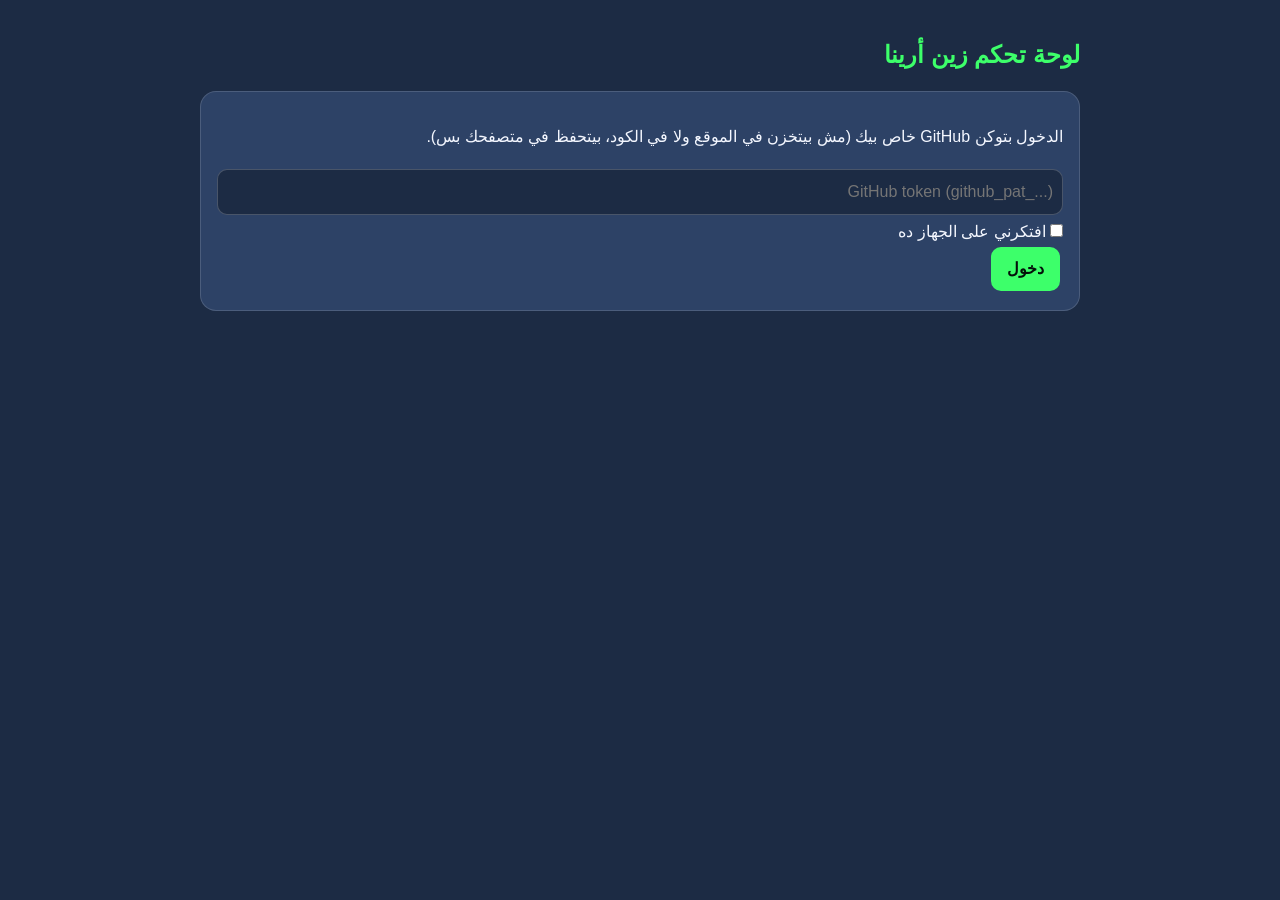
<file: admin.html>
<!DOCTYPE html>
<html lang="ar" dir="rtl"><head><meta charset="UTF-8"><meta name="viewport" content="width=device-width,initial-scale=1">
<meta http-equiv="Content-Security-Policy" content="default-src 'self'; script-src 'self' 'unsafe-inline'; style-src 'self' 'unsafe-inline'; img-src 'self' data: https:; connect-src https://api.github.com; object-src 'none'; base-uri 'self'; form-action 'none'">
<meta name="referrer" content="no-referrer">
<meta name="robots" content="noindex,nofollow"><title>لوحة تحكم زين أرينا</title>
<style>
*{box-sizing:border-box}body{margin:0;font-family:Cairo,Tahoma,sans-serif;background:#1c2b44;color:#f4f7ff;line-height:1.6}
.wrap{max-width:920px;margin:0 auto;padding:20px}h1{color:#3dff6a;font-size:24px}
.card{background:#2d4266;border:1px solid rgba(255,255,255,.14);border-radius:16px;padding:16px;margin:12px 0}
input,textarea,select{width:100%;background:#1c2b44;border:1px solid rgba(255,255,255,.2);color:#fff;border-radius:10px;padding:9px;font:inherit;margin:4px 0}
textarea{min-height:70px}button{background:#3dff6a;color:#04110a;border:0;border-radius:10px;padding:9px 16px;font:inherit;font-weight:700;cursor:pointer;margin:3px}
button.g{background:#36507a;color:#fff}button.r{background:#ff4d5a;color:#fff}
.tabs{display:flex;gap:6px;flex-wrap:wrap;margin:14px 0}.tabs button{background:#36507a;color:#fff}.tabs button.on{background:#3dff6a;color:#04110a}
.row{display:flex;gap:8px;align-items:center;flex-wrap:wrap}.row>*{flex:1 1 140px}.row .s{flex:0 0 auto}
video{flex:0 0 90px!important;width:90px;border-radius:8px}small{color:#d0dbee}#msg{position:sticky;top:0;padding:10px;border-radius:10px;margin:8px 0;display:none}
#msg.ok{display:block;background:#1f6b3a}#msg.err{display:block;background:#8a2431}.hide{display:none}
</style></head><body><div class="wrap">
<h1>لوحة تحكم زين أرينا</h1><div id="msg"></div>
<div id="login" class="card">
<p>الدخول بتوكن GitHub خاص بيك (مش بيتخزن في الموقع ولا في الكود، بيتحفظ في متصفحك بس).</p>
<input id="tok" type="password" placeholder="GitHub token (github_pat_...)" autocomplete="off">
<label><input id="rem" type="checkbox" style="width:auto"> افتكرني على الجهاز ده</label><br>
<button id="go">دخول</button></div>
<div id="app" class="hide">
<div class="tabs"><button data-t="videos" class="on">الفيديوهات</button><button data-t="plans">الباقات</button><button data-t="links">اللينكات</button><button data-t="faq">الأسئلة</button><button class="s r" id="out">خروج</button></div>
<div id="view"></div>
<div class="card"><button id="save">💾 حفظ ونشر</button> <small>التعديلات بتظهر على الموقع بعد حوالي دقيقة.</small></div></div>
</div>
<script>
var REPO='mohamedragab-design/zain-arena',API='https://api.github.com/repos/'+REPO+'/contents/',TOK='',C=null,SHA='',TAB='videos';
function $(i){return document.getElementById(i)}
function msg(t,k){var m=$('msg');m.textContent=t;m.className=k||'ok';if(k!=='err')setTimeout(function(){m.className=''},5000)}
function esc(s){return String(s==null?'':s).replace(/[&<>"]/g,function(c){return {'&':'&amp;','<':'&lt;','>':'&gt;','"':'&quot;'}[c]})}
function hdr(){return {'Authorization':'Bearer '+TOK,'Accept':'application/vnd.github+json'}}
function b64(s){return btoa(unescape(encodeURIComponent(s)))}
function load(){return fetch(API+'content.json?ref=main&t='+Date.now(),{headers:hdr()}).then(function(r){if(!r.ok)throw new Error(r.status===401||r.status===403?'التوكن مش صالح أو مالوش صلاحية':'مش قادر أقرأ الملف ('+r.status+')');return r.json()}).then(function(j){SHA=j.sha;C=JSON.parse(decodeURIComponent(escape(atob(j.content.replace(/\n/g,'')))));})}
function start(){load().then(function(){$('login').classList.add('hide');$('app').classList.remove('hide');render()}).catch(function(e){msg(e.message,'err')})}
$('go').onclick=function(){TOK=$('tok').value.trim();if(!TOK)return;if($('rem').checked)localStorage.setItem('za_tok',TOK);else sessionStorage.setItem('za_tok',TOK);$('tok').value='';start()};
$('out').onclick=function(){localStorage.removeItem('za_tok');sessionStorage.removeItem('za_tok');location.reload()};
TOK=sessionStorage.getItem('za_tok')||localStorage.getItem('za_tok')||'';if(TOK)start();
document.querySelectorAll('.tabs [data-t]').forEach(function(b){b.onclick=function(){TAB=b.dataset.t;document.querySelectorAll('.tabs [data-t]').forEach(function(x){x.classList.toggle('on',x===b)});render()}});
function inp(path,val,ph,ta){return (ta?'<textarea':'<input')+' data-p="'+path+'" placeholder="'+(ph||'')+'"'+(ta?'>'+esc(val)+'</textarea>':' value="'+esc(val)+'">')}
function render(){var h='';
 if(TAB==='videos'){h+='<div class="card"><b>إضافة فيديو</b><input id="vtitle" placeholder="عنوان الفيديو"><input id="vfile" type="file" accept="video/mp4"><button id="vadd">رفع وإضافة</button><br><small>فيديو mp4 لحد حوالي ٢٠ ميجا.</small></div>';
  C.videos.forEach(function(v,i){h+='<div class="card"><div class="row"><video src="'+esc(v.src)+'" muted></video>'+inp('videos.'+i+'.title',v.title,'العنوان')+'<span class="s"><label><input type="checkbox" style="width:auto" data-c="videos.'+i+'.visible" '+(v.visible!==false?'checked':'')+'> ظاهر</label><button class="g" data-a="up" data-i="'+i+'">↑</button><button class="g" data-a="dn" data-i="'+i+'">↓</button><button class="r" data-a="delv" data-i="'+i+'">حذف</button></span></div></div>'});}
 if(TAB==='plans'){C.plans.forEach(function(p,i){h+='<div class="card"><div class="row">'+inp('plans.'+i+'.name',p.name,'الاسم')+inp('plans.'+i+'.price',p.price,'السعر')+inp('plans.'+i+'.unit',p.unit,'الوحدة')+inp('plans.'+i+'.tag',p.tag,'شارة (اختياري)')+'</div>'+inp('plans.'+i+'.features',(p.features||[]).join('\n'),'المزايا (سطر لكل ميزة)',1)+inp('plans.'+i+'.cta',p.cta,'نص الزرار')+'<label><input type="checkbox" style="width:auto" data-c="plans.'+i+'.popular" '+(p.popular?'checked':'')+'> مميزة</label> <button class="r" data-a="delp" data-i="'+i+'">حذف الباقة</button></div>'});h+='<button data-a="addp">+ باقة</button>'}
 if(TAB==='links'){['app','me'].forEach(function(g){h+='<h3>'+(g==='app'?'زين أرينا':'محمد رجب')+'</h3>';C.links[g].forEach(function(l,i){h+='<div class="card"><div class="row">'+inp('links.'+g+'.'+i+'.icon',l.icon,'أيقونة')+inp('links.'+g+'.'+i+'.title',l.title,'العنوان')+inp('links.'+g+'.'+i+'.sub',l.sub,'وصف')+inp('links.'+g+'.'+i+'.url',l.url,'الرابط')+'<button class="r s" data-a="dell" data-g="'+g+'" data-i="'+i+'">حذف</button></div></div>'});h+='<button data-a="addl" data-g="'+g+'">+ لينك</button>'})}
 if(TAB==='faq'){C.faq.forEach(function(q,i){h+='<div class="card">'+inp('faq.'+i+'.q',q.q,'السؤال')+inp('faq.'+i+'.a',q.a,'الإجابة',1)+'<button class="r" data-a="delf" data-i="'+i+'">حذف</button></div>'});h+='<button data-a="addf">+ سؤال</button>'}
 $('view').innerHTML=h}
function setp(path,val){var k=path.split('.'),o=C;for(var i=0;i<k.length-1;i++)o=o[k[i]];var last=k[k.length-1];if(last==='features')val=val.split('\n').filter(Boolean);o[last]=val}
$('view').addEventListener('input',function(e){var t=e.target;if(t.dataset.p)setp(t.dataset.p,t.value)});
$('view').addEventListener('change',function(e){var t=e.target;if(t.dataset.c)setp(t.dataset.c,t.checked)});
function swap(a,i,j){if(j<0||j>=a.length)return;var t=a[i];a[i]=a[j];a[j]=t}
$('view').addEventListener('click',function(e){var b=e.target.closest('[data-a]');if(!b)return;var a=b.dataset.a,i=+b.dataset.i,g=b.dataset.g;
 if(a==='up')swap(C.videos,i,i-1);else if(a==='dn')swap(C.videos,i,i+1);
 else if(a==='delv'){if(!confirm('حذف الفيديو من الموقع؟'))return;var v=C.videos[i];C.videos.splice(i,1);if(v.src.indexOf('assets/')===0&&confirm('تمسح ملف الفيديو نفسه من المستودع كمان؟'))delFile(v.src)}
 else if(a==='delp'){if(confirm('حذف الباقة؟'))C.plans.splice(i,1)}else if(a==='addp')C.plans.push({name:'باقة جديدة',price:'٠',unit:'ج.م',features:[],cta:'اشترك من التطبيق',popular:false,tag:''});
 else if(a==='dell'){if(confirm('حذف اللينك؟'))C.links[g].splice(i,1)}else if(a==='addl')C.links[g].push({icon:'🔗',title:'لينك جديد',sub:'',url:'https://'});
 else if(a==='delf'){if(confirm('حذف السؤال؟'))C.faq.splice(i,1)}else if(a==='addf')C.faq.push({q:'سؤال جديد',a:''});
 else if(a==='vadd'){}
 render()});
$('view').addEventListener('click',function(e){if(e.target.id!=='vadd')return;var f=$('vfile').files[0],t=$('vtitle').value.trim()||'فيديو جديد';if(!f)return msg('اختار ملف فيديو','err');if(f.size>25e6)return msg('الملف كبير (أقصى ٢٥ ميجا)','err');
 var name='assets/vid-'+Date.now()+'.mp4',rd=new FileReader();msg('جاري الرفع...');
 rd.onload=function(){var s=rd.result.split(',')[1];fetch(API+name,{method:'PUT',headers:hdr(),body:JSON.stringify({message:'admin: add video',content:s,branch:'main'})}).then(function(r){if(!r.ok)throw new Error('فشل الرفع '+r.status);C.videos.push({title:t,src:name,visible:true});render();msg('اترفع. دوس حفظ ونشر عشان يظهر.')}).catch(function(x){msg(x.message,'err')})};rd.readAsDataURL(f)});
function delFile(p){fetch(API+p+'?ref=main',{headers:hdr()}).then(function(r){return r.json()}).then(function(j){return fetch(API+p,{method:'DELETE',headers:hdr(),body:JSON.stringify({message:'admin: delete video file',sha:j.sha,branch:'main'})})}).then(function(r){msg(r.ok?"اتمسح الملف":"مقدرتش أمسح الملف",r.ok?"ok":"err")}).catch(function(){})}
$('save').onclick=function(){msg('جاري الحفظ...');fetch(API+'content.json',{method:'PUT',headers:hdr(),body:JSON.stringify({message:'admin: update content',content:b64(JSON.stringify(C,null,1)),sha:SHA,branch:'main'})}).then(function(r){if(!r.ok)throw new Error('فشل الحفظ ('+r.status+')'+(r.status===404?' - التوكن محتاج صلاحية Contents: Read and write':''));return r.json()}).then(function(j){SHA=j.content.sha;msg('اتحفظ. التعديل هيظهر على الموقع بعد حوالي دقيقة.')}).catch(function(e){msg(e.message,'err')})};
</script></body></html>
</file>
